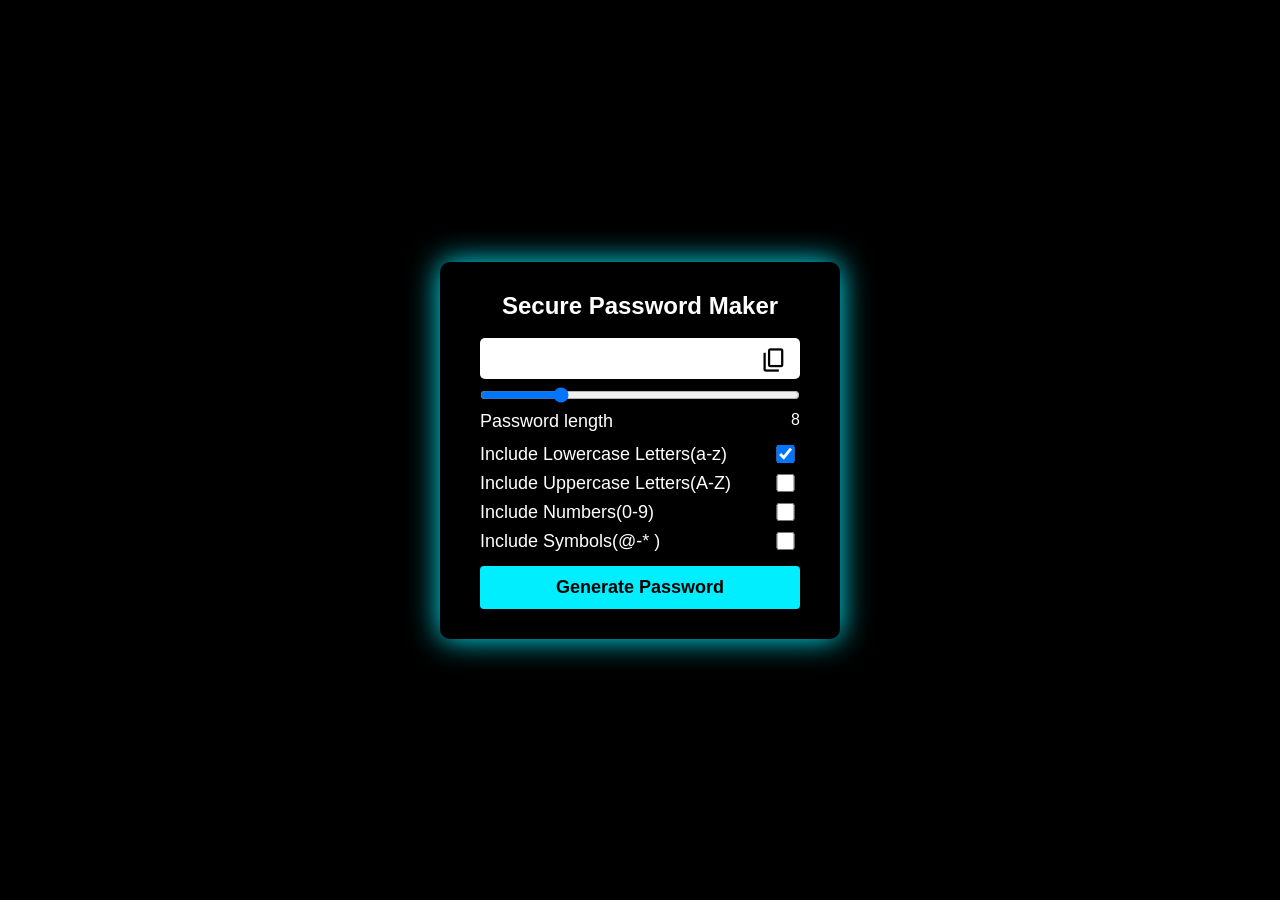
<file: Secure-Password-Maker-main/index.html>
<!DOCTYPE html>
<html lang="en">
<head>
    <meta charset="UTF-8">
    <meta name="viewport" content="width=device-width, initial-scale=1.0">
    <link rel="stylesheet" href="style.css">
    <link href="https://fonts.googleapis.com/css2?family=Material+Symbols+Outlined" rel="stylesheet" />
    <title>Secure Password Maker</title>
</head>
<body>
    <div class="wrapper">
        <h1>Secure Password Maker</h1>
   
    <div class="inputBox">
        <input type="text" class="field" id="inputField" disabled>
        <span class="material-symbols-outlined " id="copy">content_copy</span>
    </div>
    <input type="range" min="1" max="30" value="8" id="rangeSlider">
    <div class="passLength" >
        <p>Password length</p>
        <span id="sliderValue"></span>
    </div>
    <div class="checkbox" >
        <label for="lowerCase">Include Lowercase Letters(a-z)</label>
        <input type="checkbox" checked name="lowerCase" id="lowerCase" class="chck">
    </div>
    <div class="checkbox">
        <label for="upperCase">Include Uppercase Letters(A-Z)</label>
        <input type="checkbox" name="upperCase" id="upperCase" class="chck">
    </div>
    <div class="checkbox">
        <label for="number">Include Numbers(0-9)</label>
        <input type="checkbox" name="number" id="number" class="chck">
    </div>
    <div class="checkbox">
        <label for="symbol">Include Symbols(@-* )</label>
        <input type="checkbox" name="symbol" id="symbol" class="chck">
    </div>
    <button class="btn" id="genBtn">Generate Password</button>
</div>
<script src="./script.js"></script>
</body>
</html>
</file>
<file: Secure-Password-Maker-main/style.css>
* {
    margin: 0;
    padding: 0;
    box-sizing: border-box;
    font-family: sans-serif;
}

body {
    max-width: 100vw;
    min-height: 100vh;
    display: flex;
    justify-content: center;
    align-items: center;
    color: white;
    background-color: black;
    padding: 10px; 
}

.wrapper {
    background: #000;
   
    border-radius: 10px;
    padding: 30px 40px;
    display: flex;
    flex-direction: column;
    width: 100%;
    max-width: 400px;
    box-shadow: 0 0 30px #0ef;
}

.wrapper h1 {
    font-size: clamp(1.2rem, 2vw, 1.5rem); 
    margin-bottom: 10px;
    text-align: center;
}

.inputBox{
    position: relative;
}
.inputBox span{
    position: absolute;
    top: 16px;
    right: 12px;
    color:black;
    font-size: 28px;
    cursor: pointer;
    z-index: 2;
}
.field {
    background-color: white;
    border: none;
    outline: none;
    padding: 10px;
    width: 100%; 
    border-radius: 5px;
    font-size: 18px;
    margin-block: 8px;
   text-overflow: ellipsis;
}


.passLength {
    display: flex;
    margin-block: 8px;
}

.passLength p, .checkbox label {
    flex-basis: 100%;
    font-size: clamp(16px, 2vw, 18px); 
}

.checkbox {
    display: flex;
    align-items: center; 
    margin-block: 4px;
}

.checkbox input[type="checkbox"] {
    width: 20px;
    height: 18px;
    margin-right: 5px; 
}

.btn {
    border: none;
    outline: none;
    padding: 11px 20px;
    background-color: #0ef;
    font-size: 18px;
    border-radius: 4px;
    font-weight: 600;
    cursor: pointer;
    align-self: center;
    margin-top: 10px;
    width: 100%; 
    transition: background 0.3s ease-in-out;
}

.btn:hover {
    background-color: white;
    color: black;

}



@media (max-width: 400px) {
    .wrapper {
        padding: 20px; 
    }
}
</file>
